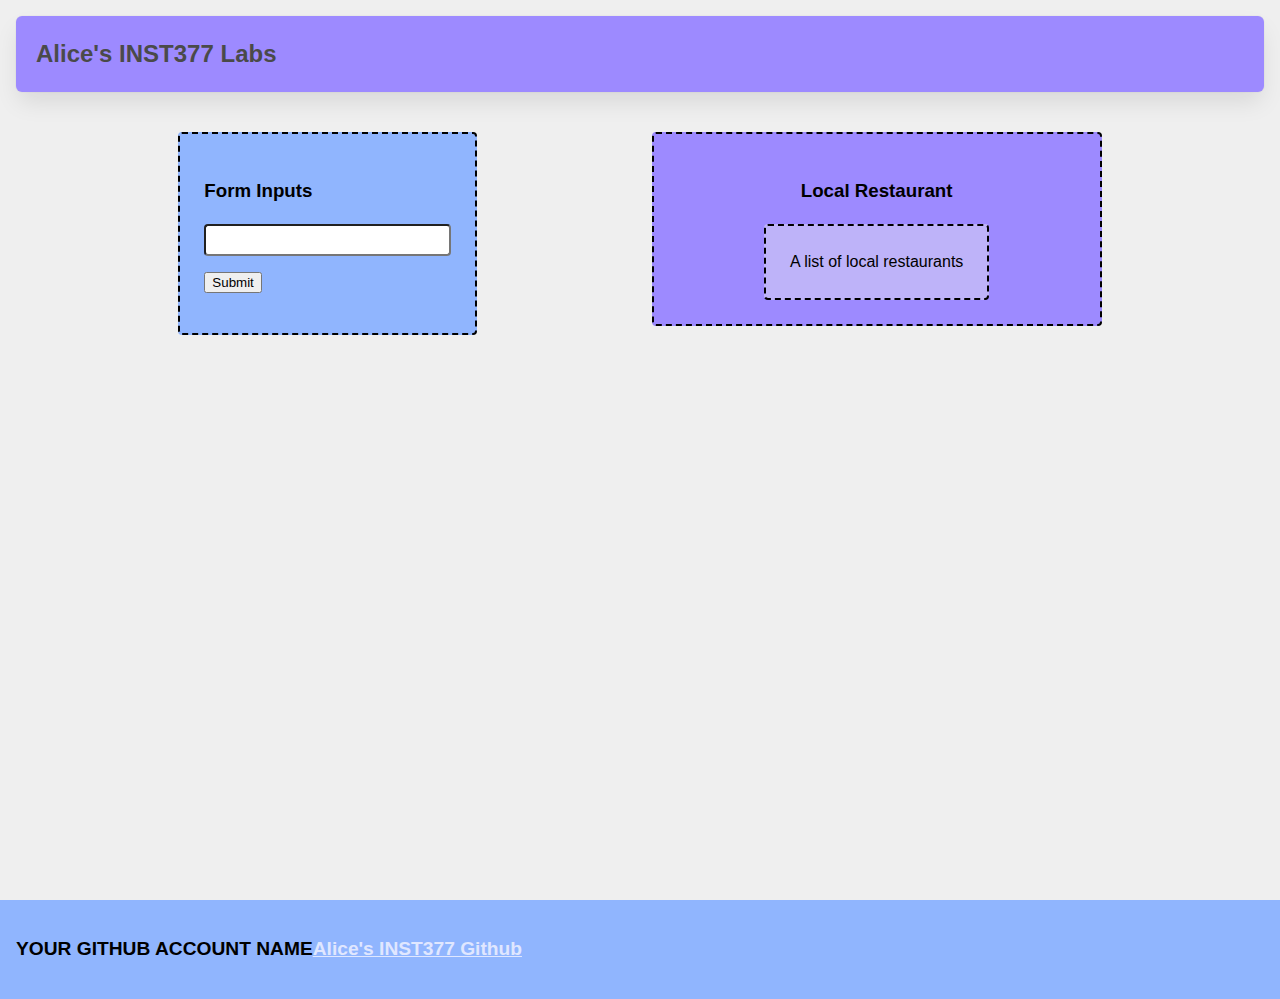
<file: client/lab_4/index.html>
<!-- Bring in your successful HTML/CSS from the Flexbox lab -->
<!-- Try typing 'doc' at the top of this file and pressing "tab" -->
<!-- if your development environment is set up correctly -->
<!-- the Emmett plugin will set this file up for you -->

<!-- Requirements -->
<!-- Your page will need a form in it with an 'action' to /api and a single text field with an id/name of "resto" -->
<!-- If you open /routes/apiRoutes and go to line 38 you will find the server side answer to your request! -->

<!-- This week doesn't have a script.js file in it, because you're focusing on HTML and CSS -->
<html lang="en">
<head>
  <meta charset="UTF-8">
  <meta http-equiv="X-UA-Compatible" content="IE=edge">
  <meta name="viewport" content="width=device-width, initial-scale=1.0">
  <title>Alice's Labs</title>
  <link rel="stylesheet" href="style.css">
</head>
<body>
  <div class="wrapper">
    <header class="header">
        <h1>Alice's INST377 Labs</h1>
    </header>
    <div class="container">
        <div class="left_section box">
            <h3>Form Inputs</h3>
            <form action="https://data.princegeorgescountymd.gov/resource/umjn-t2iz.json">
                <label for="resto"></label>
                <input type="text" id="resto"/>
                <button type="submit">Submit</button>
            </form>
        </div>
        <div class="right_section box">
            <h3>Local Restaurant</h3>
            <div class = "restaurant_list box">A list of local restaurants</div>
        </div>
    </div>
</div>
<footer class = "footer">
    <p>YOUR GITHUB ACCOUNT NAME<a href="https://github.com/achan520/INST377-Lab-Work" target="_blank" rel="noopener noreferrer"> Alice's INST377 Github</a></p>
</footer>
</body>
</html>
</file>
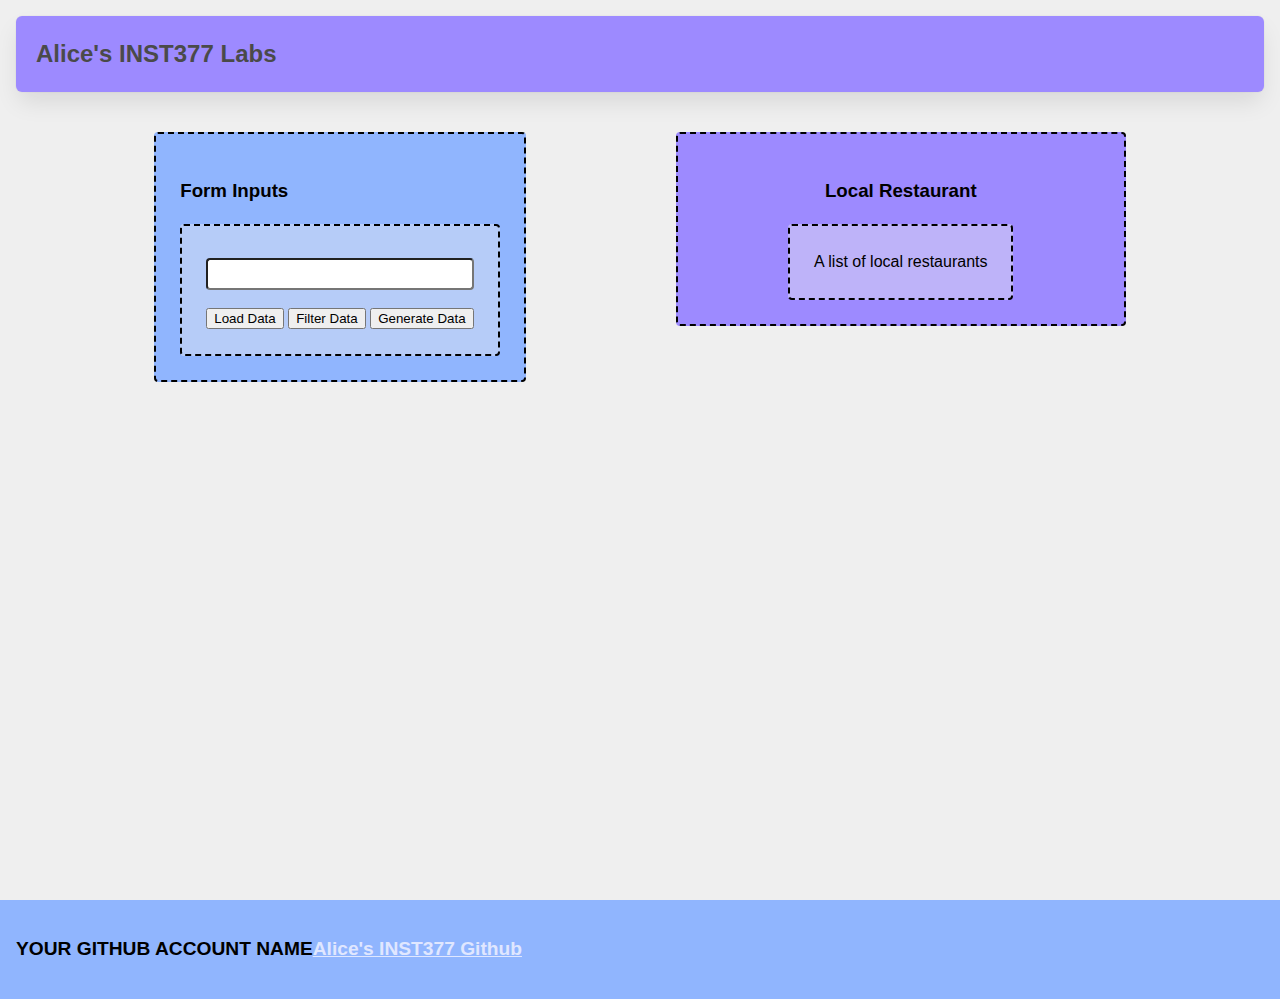
<file: client/lab_6/index.html>
<!-- Bring in your successful HTML/CSS from the Flexbox lab -->
<!-- Your page will need a form in it, but that form will not need an action
    You will need to add the attribute "name" to your input
    with a value of 'resto'

    You will need to hook your script.js to this file for the midterm to work
    you will need a "filter" button with a type of "button" and a
    "load data" button with a type of "submit" on it
-->
<!-- Bring in your successful HTML/CSS from the Flexbox lab -->
<!-- Try typing 'doc' at the top of this file and pressing "tab" -->
<!-- if your development environment is set up correctly -->
<!-- the Emmett plugin will set this file up for you -->

<!-- Requirements -->
<!-- Your page will need a form in it with an 'action' to /api and a single text field with an id/name of "resto" -->
<!-- If you open /routes/apiRoutes and go to line 38 you will find the server side answer to your request! -->

<!-- This week doesn't have a script.js file in it, because you're focusing on HTML and CSS -->
<html lang="en">
<head>
  <meta charset="UTF-8">
  <meta http-equiv="X-UA-Compatible" content="IE=edge">
  <meta name="viewport" content="width=device-width, initial-scale=1.0">
  <title>Alice's Labs</title>
  <link rel="stylesheet" href="style.css">
</head>
<body>
  <div class="wrapper">
    <header class="header">
        <h1>Alice's INST377 Labs</h1>
    </header>
    <div class="container">
        <div class="left_section box">
            <h3>Form Inputs</h3>
            <form 
                action="https://data.princegeorgescountymd.gov/resource/umjn-t2iz.json"
                class = "box main_form">
            
            
            <div>
                <label for="resto"></label>
                <input type="text" id="resto" name="resto"/>
            </div>
                <button type="submit">Load Data</button>
                <button type="button" class="filter_button">Filter Data</button>
                <button type = "button" class = "generate">Generate Data</button>
            </form>
        </div>
        <div class="right_section box">
            <h3>Local Restaurant</h3>
            <div class = "restaurant_list box">A list of local restaurants</div>
        </div>
    </div>
</div>
<footer class = "footer">
    <p>YOUR GITHUB ACCOUNT NAME<a href="https://github.com/achan520/INST377-Lab-Work" target="_blank" rel="noopener noreferrer"> Alice's INST377 Github</a></p>
</footer>
<script src="script.js"></script>
</body>
</html>
</file>
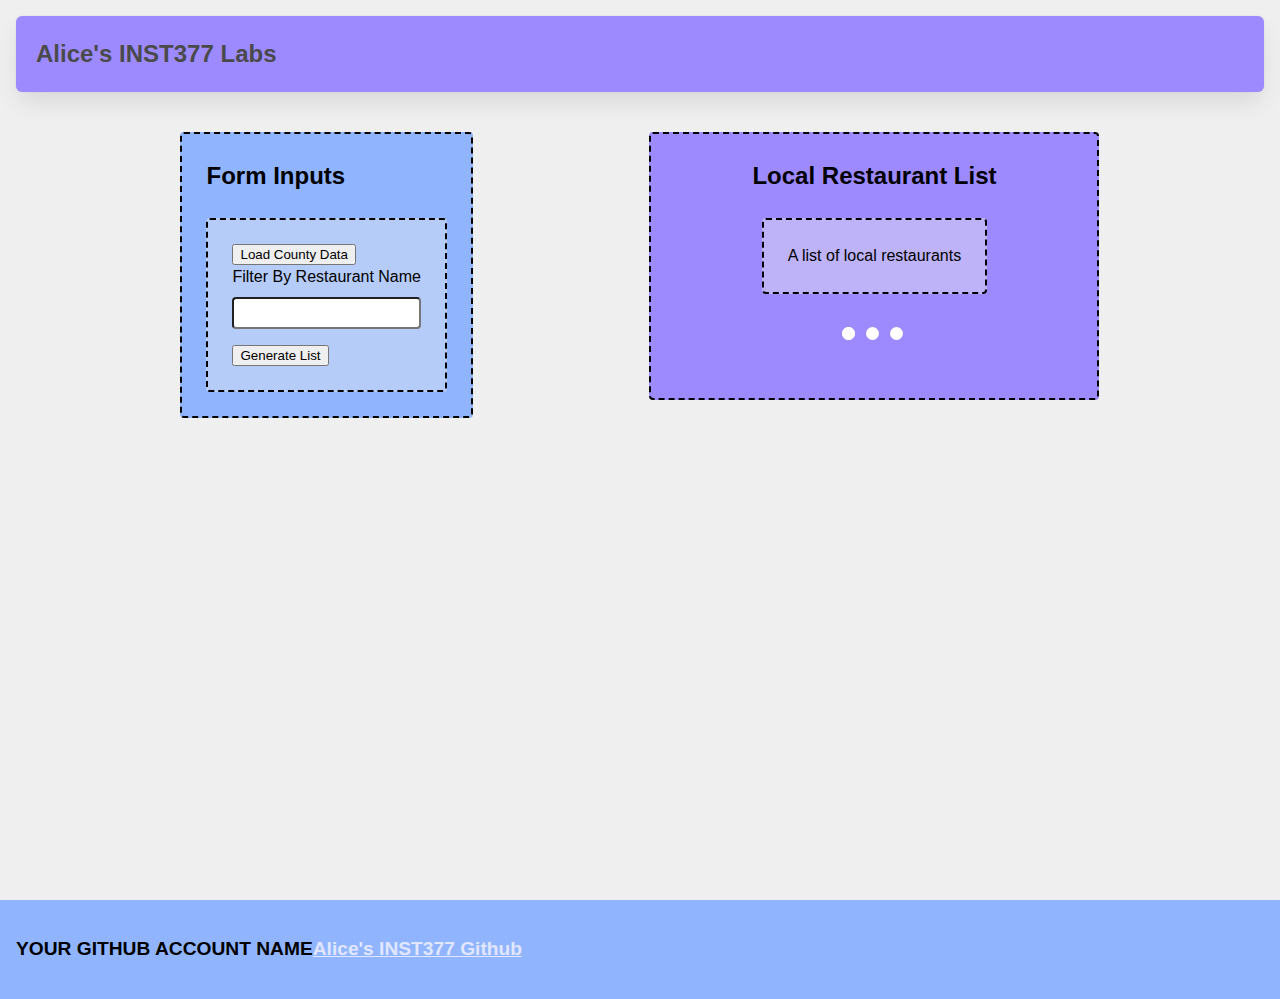
<file: client/lab_7/index.html>
<!--
    This is how to build the CSS-only load animation from loading.io    
    <div class="lds-ellipsis"><div></div><div></div><div></div><div></div></div>

    This is helpful for showing your client-side users when data is loading,
    since there's otherwise no sign your app is thinking about something!

    Try placing it at the same level in your element tree as your Submit button
-->
<!-- Bring in your successful HTML/CSS from the Flexbox lab -->
<!-- Your page will need a form in it, but that form will not need an action
    You will need to add the attribute "name" to your input
    with a value of 'resto'

    You will need to hook your script.js to this file for the midterm to work
    you will need a "filter" button with a type of "button" and a
    "load data" button with a type of "submit" on it
-->
<!-- Bring in your successful HTML/CSS from the Flexbox lab -->
<!-- Try typing 'doc' at the top of this file and pressing "tab" -->
<!-- if your development environment is set up correctly -->
<!-- the Emmett plugin will set this file up for you -->

<!-- Requirements -->
<!-- Your page will need a form in it with an 'action' to /api and a single text field with an id/name of "resto" -->
<!-- If you open /routes/apiRoutes and go to line 38 you will find the server side answer to your request! -->

<!-- This week doesn't have a script.js file in it, because you're focusing on HTML and CSS -->
<html lang="en">
<head>
  <meta charset="UTF-8">
  <meta http-equiv="X-UA-Compatible" content="IE=edge">
  <meta name="viewport" content="width=device-width, initial-scale=1.0">
  <title>Alice's Labs</title>
  <link rel="stylesheet" href="style.css">
</head>
<body>
  <div class="wrapper">
    <header class="header">
        <h1>Alice's INST377 Labs</h1>
    </header>
    <div class="container">
        <div class="left_section box">
            <h2>Form Inputs</h2>
            <form 
                action="https://data.princegeorgescountymd.gov/resource/umjn-t2iz.json"
                class = "box main_form"
                
            >
            <button type="button" id = "data_load">Load County Data</button>
            
            <div>
                <label for="resto">Filter By Restaurant Name</label>
                <input type="text" name="resto" id="resto"/>
            </div>
                <button type="button" id = "generate">Generate List</button>
            </form>
        </div>
        <div class="right_section box">
            <h2>Local Restaurant List</h2>
            <ol class = "box" id = "restaurant_list">
                A list of local restaurants
               
            </ol>
            <div class = "lds-ellipsis" id = "data_load_animation"><div></div><div></div><div></div><div></div></div>
        </div>
    </div>
</div>
<footer class = "footer">
    <p>YOUR GITHUB ACCOUNT NAME<a href="https://github.com/achan520/INST377-Lab-Work" target="_blank" rel="noopener noreferrer"> Alice's INST377 Github</a></p>
</footer>
<script src="script.js"></script>
</body>
</html>
</file>
<file: client/lab_4/style.css>
* {
  box-sizing: border-box;
}

/* 
  These rules apply to actual HTML elements with no labelling!
  So: they style the tags directly
*/

html {
  background-color: #fff;
  font-size: 16px;
  min-width: 300px;
  overflow-x: hidden;
  overflow-y: scroll;

  /* these are specific to different browsers */
  -moz-osx-font-smoothing: grayscale;
  -webkit-font-smoothing: antialiased;
  text-rendering: optimizeLegibility;
  -webkit-text-size-adjust: 100%;
  -moz-text-size-adjust: 100%;
  text-size-adjust: 100%;
}

body {
  margin: 0;
  padding: 0;

  font-family: ‘Segoe UI’, Candara, ‘Bitstream Vera Sans’, ‘DejaVu Sans’, ‘Bitsream Vera Sans’, ‘Trebuchet MS’, Verdana, ‘Verdana Ref’, sans-serif;
  font-weight: 400;
  line-height: 1.5;
  background-color: rgb(239, 239, 239);
}


a {
  display: inline-block;
  text-decoration: none;
}

h2 {
  margin:0;
  padding:0;
  padding-bottom:1.5rem;
}

form {
  accent-color: hsla(120, 100%, 50%, 0.482);
}

/*
  - These styles use 'class names'
  - You can apply them by using the 'class' attribute on your HTML
  - like this: <div class="wrapper">
  - note that the period vanishes there!
*/


.wrapper {
  min-height: 100vh;
  display: flex;
  flex-direction: column;
  margin: 0;
  flex: 1;
}

.container {
  margin: 0 20px;
  display: flex;
  justify-content: space-evenly;
  align-items: start;
  flex:1;
}

.header {
  padding-top: 1rem;
  padding-left: 1rem;
  padding-right: 1rem;
  padding-bottom: 1.5rem;
}


/*
  This rule implies that the H1 tag lives within another HTML tag
  It "inherits" some rules from the above
  Those rules won't apply to an h1 that's outside a block with the class of 'header'
*/

.header h1 {
  display: block;
  /* this will push other blocks out of the way */

  /* colors */
  background-color: #9d8aff;
  color: #4a4a4a;

  /* shapes */
  border-radius: 6px;
  font-size: 1.5rem;
  padding: 1.25rem;
  margin:0; /* removing the margin on h1 tags means the header pins to the top if we move */


  /* box-shadows are fancy */
  box-shadow: 0 0.5em 1em -0.125em rgb(10 10 10 / 10%), 0 0 0 1px rgb(10 10 10 / 2%);
}


/*
  Rules can be combined on a block to apply the 'cascade' in order
  So you can use two classnames in a single class attribute
  like: <div class="box section">

  Rules may combine in unexpected ways - remember that the LAST thing written in this file will have "priority"
  And will be what displays in your client
*/

.box {
  background-color: rgba(239, 239, 239, 0.40);
  border: 2px dashed;
  border-radius: 4px;

  width: fit-content;
  height:fit-content;
  padding: 1.5rem;
  margin: 0 auto;
}

.left_section {
  background-color: #90b5fe;
  flex: 0 1 auto;
  margin: 1rem;
  padding: 1.5rem;
}

.right_section {
  background-color: #9d8aff;
  flex: 1 2 auto;
  margin: 1rem;
  align-items: center;
  justify-content: center;
  max-width: 450px;
  display: flex;
  flex-direction: column;
}

/*
  This block is actually dependent on the "container" block having a flex set on it
  and the "wrapper" block displaying as a flex column with a "vertical height" (vh) of 100.
  That serves to cram the footer to the bottom of the page.
*/

.footer {
  position: sticky;
  flex-shrink: 0;
  padding: 1rem;
  background-color: #90b5fe;
  font-size: 1.2rem;
  font-weight: 600;
  
}

.footer a {
  color: #e0e7ff;
  text-decoration: underline;
}

/*
  This is an example of a 'pseudoclass'
  In this instance, it says what to do if a mouse hovers over a link
  This is pretty desktop-specific, since there's no hover function on touchscreens
*/
.footer a:hover {
  /* Hue, saturation, luminosity, alpha */
  background-color: hsla(0, 0%, 90%, 0.15);
  /* red, green, blue, alpha */
  color: rgb(246, 169, 93);
  text-decoration: none;
}

.subtitle {
  color: rgba(0, 0, 0, 0.8);
  margin: 0px;
  margin-bottom: 5px;
}


/* Deploy this with images as direct "children" and the images should pop into shape */
.grid {
  display: flex;
  justify-content: space-evenly;
  flex-flow: wrap;
  width: 350px;
  height: 350px;
  margin: 0 auto;
}

.grid img {
  width: 150px;
  height: 150px;
}


/* Carousel */
div.carousel {
  max-width: 300px;
  overflow: hidden;
  text-align: center;
  display: flex;
  flex-direction: row;
  align-items: center;
  justify-content: space-between;
  margin: 0 auto;
  margin-bottom: 1rem;
}

.carousel .slides {
  display: flex;
  overflow-x: auto;
  scroll-snap-type: x mandatory;
  scroll-behavior: smooth;
  -webkit-overflow-scrolling: touch;
}

/* .carousel_item, */
.hidden {
  display: none;
}

.visible {
  display: block;
}

.carousel_item img {
  /* 
    Setting width, rather than max-width or min-width,
    means annoying pop-ins won't happen
    but it also means you need to format your images to be compatible
    or they will stretch weird

    - try a tall one and see what happens
    - change the height on a fixed image size and see what happens
    - now make sure that images are _always_ square
    - ... there's a reason crop tools are popular in image editors
   */
  width: 150px; 
}

.prev,
.next {
  border: none;
  margin: 2px;
  text-align: center;
  border-radius: 5px;
  font-weight: bold;
  height: 45px;
  padding: 10px;
  line-height: 0; /* This centers a button's text! */
  border: 2px solid rgb(99,99,99); /* shorthand for how to do a border */
}

.prev:focus,
.next:focus {
  margin: 0;
  /* Pick a good border colour and check out how it works with your buttons */
}

.prev:hover,
.next:hover {
  /* Pick a good background colour for your hover pseudoclass */
}

/*
Form Styles
*/

form input {
  /* This is a hack to make sure our boxes line up with one another nicely */
  width: 100%;
  width: -moz-available;          /* WebKit-based browsers will ignore this. */
  width: -webkit-fill-available;  /* Mozilla-based browsers will ignore this. */
  width: fill-available;

  /* here we are setting white space correctly */
  margin-bottom: 1rem;
  height: 2rem;
  border-radius: 4px;
}

form label {
  width: 100%;
  width: -moz-available;          /* WebKit-based browsers will ignore this. */
  width: -webkit-fill-available;  /* Mozilla-based browsers will ignore this. */
  width: fill-available;
  align-items: flex-start;

  display: block; /* this turns the label text into a box we can set margins on */
  margin-bottom: 0.5rem;
}

/* How To Write A Media Query For Small Screens */

@media only screen and (max-width: 736px){
  /* Rules in here will only apply when a screen is the correct size */
  /* check it out by using your developer tools to shrink your screen-size */
  .container {
    background-color: rgba(204, 8, 162, 0.65);
    flex-direction: column;
    justify-content: center;
    align-items: center;
  }
}
</file>
<file: client/lab_6/style.css>
* {
  box-sizing: border-box;
}

/* 
  These rules apply to actual HTML elements with no labelling!
  So: they style the tags directly
*/

html {
  background-color: #fff;
  font-size: 16px;
  min-width: 300px;
  overflow-x: hidden;
  overflow-y: scroll;

  /* these are specific to different browsers */
  -moz-osx-font-smoothing: grayscale;
  -webkit-font-smoothing: antialiased;
  text-rendering: optimizeLegibility;
  -webkit-text-size-adjust: 100%;
  -moz-text-size-adjust: 100%;
  text-size-adjust: 100%;
}

body {
  margin: 0;
  padding: 0;

  font-family: ‘Segoe UI’, Candara, ‘Bitstream Vera Sans’, ‘DejaVu Sans’, ‘Bitsream Vera Sans’, ‘Trebuchet MS’, Verdana, ‘Verdana Ref’, sans-serif;
  font-weight: 400;
  line-height: 1.5;
  background-color: rgb(239, 239, 239);
}


a {
  display: inline-block;
  text-decoration: none;
}

h2 {
  margin:0;
  padding:0;
  padding-bottom:1.5rem;
}

form {
  accent-color: hsla(120, 100%, 50%, 0.482);
}

/*
  - These styles use 'class names'
  - You can apply them by using the 'class' attribute on your HTML
  - like this: <div class="wrapper">
  - note that the period vanishes there!
*/


.wrapper {
  min-height: 100vh;
  display: flex;
  flex-direction: column;
  margin: 0;
  flex: 1;
}

.container {
  margin: 0 20px;
  display: flex;
  justify-content: space-evenly;
  align-items: start;
  flex:1;
}

.header {
  padding-top: 1rem;
  padding-left: 1rem;
  padding-right: 1rem;
  padding-bottom: 1.5rem;
}

.header h1 {
  display: block;
  /* this will push other blocks out of the way */

  /* colors */
  background-color: #9d8aff;
  color: #4a4a4a;

  /* shapes */
  border-radius: 6px;
  font-size: 1.5rem;
  padding: 1.25rem;
  margin:0; /* removing the margin on h1 tags means the header pins to the top if we move */


  /* box-shadows are fancy */
  box-shadow: 0 0.5em 1em -0.125em rgb(10 10 10 / 10%), 0 0 0 1px rgb(10 10 10 / 2%);
}

.box {
  background-color: rgba(239, 239, 239, 0.40);
  border: 2px dashed;
  border-radius: 4px;

  width: fit-content;
  height:fit-content;
  padding: 1.5rem;
  margin: 0 auto;
}

.left_section {
  background-color: #90b5fe;
  flex: 0 1 auto;
  margin: 1rem;
  padding: 1.5rem;
}

.right_section {
  background-color: #9d8aff;
  flex: 1 2 auto;
  margin: 1rem;
  align-items: center;
  justify-content: center;
  max-width: 450px;
  display: flex;
  flex-direction: column;
}

/*
  This block is actually dependent on the "container" block having a flex set on it
  and the "wrapper" block displaying as a flex column with a "vertical height" (vh) of 100.
  That serves to cram the footer to the bottom of the page.
*/

.footer {
  position: sticky;
  flex-shrink: 0;
  padding: 1rem;
  background-color: #90b5fe;
  font-size: 1.2rem;
  font-weight: 600;
  
}

.footer a {
  color: #e0e7ff;
  text-decoration: underline;
}

/*
  This is an example of a 'pseudoclass'
  In this instance, it says what to do if a mouse hovers over a link
  This is pretty desktop-specific, since there's no hover function on touchscreens
*/
.footer a:hover {
  /* Hue, saturation, luminosity, alpha */
  background-color: hsla(0, 0%, 90%, 0.15);
  /* red, green, blue, alpha */
  color: rgb(246, 169, 93);
  text-decoration: none;
}

.subtitle {
  color: rgba(0, 0, 0, 0.8);
  margin: 0px;
  margin-bottom: 5px;
}

form input {
  /* This is a hack to make sure our boxes line up with one another nicely */
  width: 100%;
  width: -moz-available;          /* WebKit-based browsers will ignore this. */
  width: -webkit-fill-available;  /* Mozilla-based browsers will ignore this. */
  width: fill-available;

  /* here we are setting white space correctly */
  margin-bottom: 1rem;
  height: 2rem;
  border-radius: 4px;
}

form label {
  width: 100%;
  width: -moz-available;          /* WebKit-based browsers will ignore this. */
  width: -webkit-fill-available;  /* Mozilla-based browsers will ignore this. */
  width: fill-available;
  align-items: flex-start;

  display: block; /* this turns the label text into a box we can set margins on */
  margin-bottom: 0.5rem;
}

/* How To Write A Media Query For Small Screens */

@media only screen and (max-width: 736px){
  /* Rules in here will only apply when a screen is the correct size */
  /* check it out by using your developer tools to shrink your screen-size */
  .container {
    background-color: rgba(204, 8, 162, 0.65);
    flex-direction: column;
    justify-content: center;
    align-items: center;
  }
}

.buttons{
  display: flex;
  flex-direction: row;
  justify-content: space-between;
}

/* 
    New code bonus: pure CSS data loading icon
    This comes from loading.io/css - it's nice to show that something is happening!
*/

.lds-ellipsis {
    display: inline-block;
    position: relative;
    width: 80px;
    height: 80px;
  }
  .lds-ellipsis div {
    position: absolute;
    top: 33px;
    width: 13px;
    height: 13px;
    border-radius: 50%;
    background: #fff;
    animation-timing-function: cubic-bezier(0, 1, 1, 0);
  }
  .lds-ellipsis div:nth-child(1) {
    left: 8px;
    animation: lds-ellipsis1 0.6s infinite;
  }
  .lds-ellipsis div:nth-child(2) {
    left: 8px;
    animation: lds-ellipsis2 0.6s infinite;
  }
  .lds-ellipsis div:nth-child(3) {
    left: 32px;
    animation: lds-ellipsis2 0.6s infinite;
  }
  .lds-ellipsis div:nth-child(4) {
    left: 56px;
    animation: lds-ellipsis3 0.6s infinite;
  }
  @keyframes lds-ellipsis1 {
    0% {
      transform: scale(0);
    }
    100% {
      transform: scale(1);
    }
  }
  @keyframes lds-ellipsis3 {
    0% {
      transform: scale(1);
    }
    100% {
      transform: scale(0);
    }
  }
  @keyframes lds-ellipsis2 {
    0% {
      transform: translate(0, 0);
    }
    100% {
      transform: translate(24px, 0);
    }
  }
</file>
<file: client/lab_7/style.css>
* {
    box-sizing: border-box;
  }
  
  /* 
    These rules apply to actual HTML elements with no labelling!
    So: they style the tags directly
  */
  
  html {
    background-color: #fff;
    font-size: 16px;
    min-width: 300px;
    overflow-x: hidden;
    overflow-y: scroll;
  
    /* these are specific to different browsers */
    -moz-osx-font-smoothing: grayscale;
    -webkit-font-smoothing: antialiased;
    text-rendering: optimizeLegibility;
    -webkit-text-size-adjust: 100%;
    -moz-text-size-adjust: 100%;
    text-size-adjust: 100%;
  }
  
  body {
    margin: 0;
    padding: 0;
  
    font-family: ‘Segoe UI’, Candara, ‘Bitstream Vera Sans’, ‘DejaVu Sans’, ‘Bitsream Vera Sans’, ‘Trebuchet MS’, Verdana, ‘Verdana Ref’, sans-serif;
    font-weight: 400;
    line-height: 1.5;
    background-color: rgb(239, 239, 239);
  }
  
  
  a {
    display: inline-block;
    text-decoration: none;
  }
  
  h2 {
    margin:0;
    padding:0;
    padding-bottom:1.5rem;
  }
  
  form {
    accent-color: hsla(120, 100%, 50%, 0.482);
  }
  
  /*
    - These styles use 'class names'
    - You can apply them by using the 'class' attribute on your HTML
    - like this: <div class="wrapper">
    - note that the period vanishes there!
  */
  
  
  .wrapper {
    min-height: 100vh;
    display: flex;
    flex-direction: column;
    margin: 0;
    flex: 1;
  }
  
  .container {
    margin: 0 20px;
    display: flex;
    justify-content: space-evenly;
    align-items: start;
    flex:1;
  }
  
  .header {
    padding-top: 1rem;
    padding-left: 1rem;
    padding-right: 1rem;
    padding-bottom: 1.5rem;
  }
  
  .header h1 {
    display: block;
    /* this will push other blocks out of the way */
  
    /* colors */
    background-color: #9d8aff;
    color: #4a4a4a;
  
    /* shapes */
    border-radius: 6px;
    font-size: 1.5rem;
    padding: 1.25rem;
    margin:0; /* removing the margin on h1 tags means the header pins to the top if we move */
  
  
    /* box-shadows are fancy */
    box-shadow: 0 0.5em 1em -0.125em rgb(10 10 10 / 10%), 0 0 0 1px rgb(10 10 10 / 2%);
  }
  
  .box {
    background-color: rgba(239, 239, 239, 0.40);
    border: 2px dashed;
    border-radius: 4px;
  
    width: fit-content;
    height:fit-content;
    padding: 1.5rem;
    margin: 0 auto;
  }
  
  .left_section {
    background-color: #90b5fe;
    flex: 0 1 auto;
    margin: 1rem;
    padding: 1.5rem;
  }
  
  .right_section {
    background-color: #9d8aff;
    flex: 1 2 auto;
    margin: 1rem;
    align-items: center;
    justify-content: center;
    max-width: 450px;
    display: flex;
    flex-direction: column;
  }
  
  /*
    This block is actually dependent on the "container" block having a flex set on it
    and the "wrapper" block displaying as a flex column with a "vertical height" (vh) of 100.
    That serves to cram the footer to the bottom of the page.
  */
  
  .footer {
    position: sticky;
    flex-shrink: 0;
    padding: 1rem;
    background-color: #90b5fe;
    font-size: 1.2rem;
    font-weight: 600;
    
  }
  
  .footer a {
    color: #e0e7ff;
    text-decoration: underline;
  }
  
  /*
    This is an example of a 'pseudoclass'
    In this instance, it says what to do if a mouse hovers over a link
    This is pretty desktop-specific, since there's no hover function on touchscreens
  */
  .footer a:hover {
    /* Hue, saturation, luminosity, alpha */
    background-color: hsla(0, 0%, 90%, 0.15);
    /* red, green, blue, alpha */
    color: rgb(246, 169, 93);
    text-decoration: none;
  }
  
  .subtitle {
    color: rgba(0, 0, 0, 0.8);
    margin: 0px;
    margin-bottom: 5px;
  }
  
  form input {
    /* This is a hack to make sure our boxes line up with one another nicely */
    width: 100%;
    width: -moz-available;          /* WebKit-based browsers will ignore this. */
    width: -webkit-fill-available;  /* Mozilla-based browsers will ignore this. */
    width: fill-available;
  
    /* here we are setting white space correctly */
    margin-bottom: 1rem;
    height: 2rem;
    border-radius: 4px;
  }
  
  form label {
    width: 100%;
    width: -moz-available;          /* WebKit-based browsers will ignore this. */
    width: -webkit-fill-available;  /* Mozilla-based browsers will ignore this. */
    width: fill-available;
    align-items: flex-start;
  
    display: block; /* this turns the label text into a box we can set margins on */
    margin-bottom: 0.5rem;
  }

  .hidden {
    display: none;
  }

  .visible{
    display: block;
  }
  
  /* How To Write A Media Query For Small Screens */
  
  @media only screen and (max-width: 736px){
    /* Rules in here will only apply when a screen is the correct size */
    /* check it out by using your developer tools to shrink your screen-size */
    .container {
      background-color: rgba(204, 8, 162, 0.65);
      flex-direction: column;
      justify-content: center;
      align-items: center;
    }
  }
  
  .buttons{
    display: flex;
    flex-direction: row;
    justify-content: space-between;
  }
  
  /* 
      New code bonus: pure CSS data loading icon
      This comes from loading.io/css - it's nice to show that something is happening!
  */
  
  .lds-ellipsis {
      display: inline-block;
      position: relative;
      width: 80px;
      height: 80px;
    }
    .lds-ellipsis div {
      position: absolute;
      top: 33px;
      width: 13px;
      height: 13px;
      border-radius: 50%;
      background: #fff;
      animation-timing-function: cubic-bezier(0, 1, 1, 0);
    }
    .lds-ellipsis div:nth-child(1) {
      left: 8px;
      animation: lds-ellipsis1 0.6s infinite;
    }
    .lds-ellipsis div:nth-child(2) {
      left: 8px;
      animation: lds-ellipsis2 0.6s infinite;
    }
    .lds-ellipsis div:nth-child(3) {
      left: 32px;
      animation: lds-ellipsis2 0.6s infinite;
    }
    .lds-ellipsis div:nth-child(4) {
      left: 56px;
      animation: lds-ellipsis3 0.6s infinite;
    }
    @keyframes lds-ellipsis1 {
      0% {
        transform: scale(0);
      }
      100% {
        transform: scale(1);
      }
    }
    @keyframes lds-ellipsis3 {
      0% {
        transform: scale(1);
      }
      100% {
        transform: scale(0);
      }
    }
    @keyframes lds-ellipsis2 {
      0% {
        transform: translate(0, 0);
      }
      100% {
        transform: translate(24px, 0);
      }
    }
</file>
